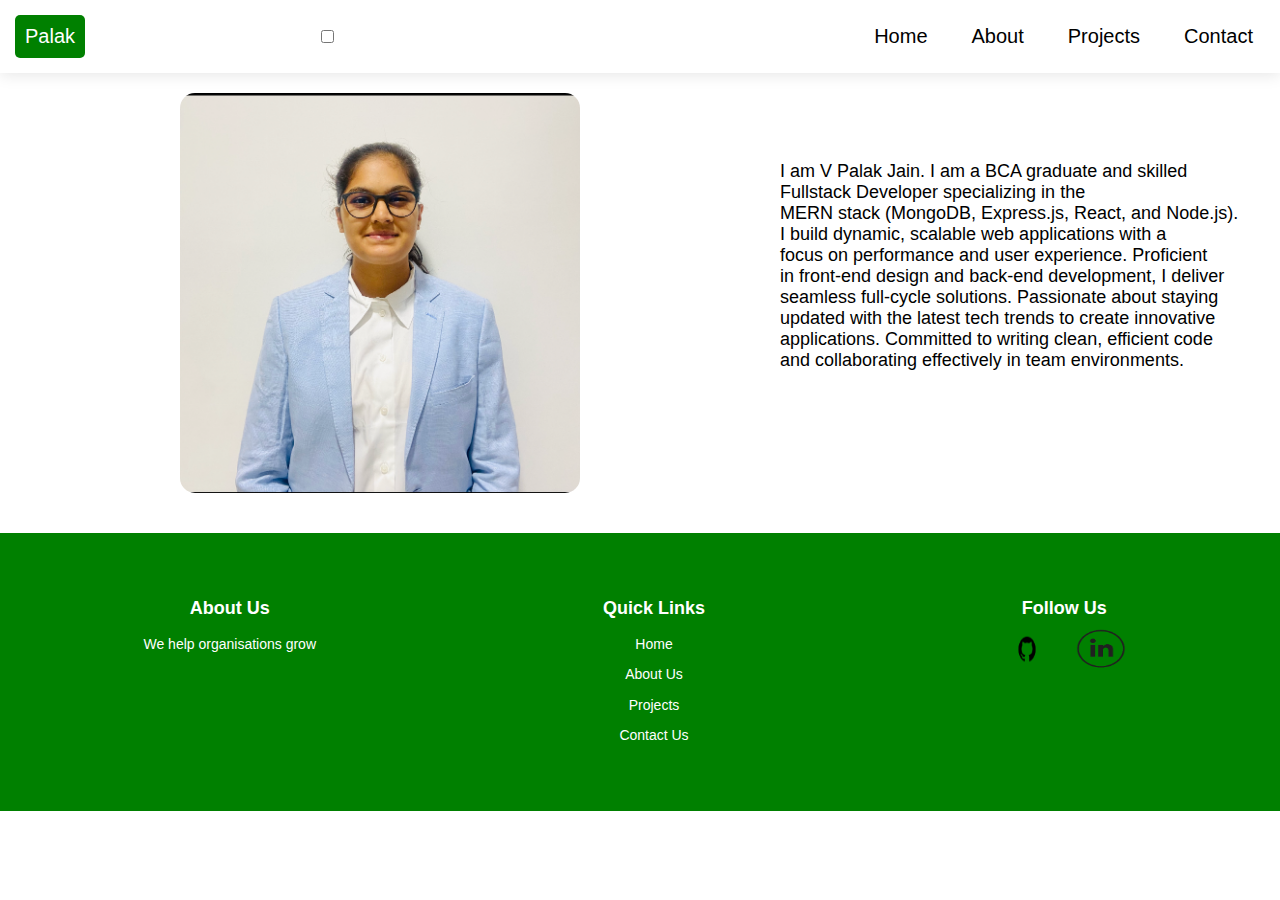
<file: about.html>
<!DOCTYPE html>
<html lang="en">
<head>
    <meta charset="UTF-8">
    <meta name="viewport" content="width=, initial-scale=1.0">
    <title>Document</title>
    <link rel="stylesheet" href="./about.css">
</head>
<body>
    <nav class="navbar">
        <div class="logo-name">Palak</div>
        <input type="checkbox" id="toggle-menu">
        <div class="hamburger" onclick="this.classList.toggle('active');">
            <span></span>
            <span></span>
            <span></span>
        </div>
        <ul class="nav-links">
            <li><a href="./index.html">Home</a></li>
            <li><a href="./about.html">About</a></li>
            <li><a href="./projects.html">Projects</a></li>
            <li><a href="./contact.html">Contact</a></li>
        </ul>
    </nav>
    <div class="hero">
        <div class="intro">
            <img src="./img.PNG" alt="">
            <p>I am V Palak Jain. I am a BCA graduate and skilled <br>
                Fullstack Developer specializing in the <br>
                MERN stack (MongoDB, Express.js, React, and Node.js). <br>
                I build dynamic, scalable web applications with a <br>
                focus on performance and user experience. Proficient <br>
                in front-end design and back-end development, I deliver <br>
                seamless full-cycle solutions. Passionate about staying <br>
                updated with the latest tech trends to create innovative <br>
                applications. Committed to writing clean, efficient code <br>
                and collaborating effectively in team environments.
            </p>
        </div>
    </div>
    <footer>
        <div class="footer-container">
            <div class="footer-section about">
                <h2>About Us</h2>
                <p>We help organisations grow</p>
            </div>
        </div>
        <div class="footer-section links">
            <h2>Quick Links</h2>
            <ul>
                <li><a href="./index.html">Home</a></li>
                <li><a href="./about.html">About Us</a></li>
                <li><a href="./projects.html">Projects</a></li>
                <li><a href="./contact.html">Contact Us</a></li>
            </ul>
        </div>
        <div class="footer-section social">
            <h2>Follow Us</h2>
            <a href="https://github.com/V-Palak-Jain"><img src="./gitlogo.png" alt=""></a>
            <a href="https://www.linkedin.com/in/palakv-jain-b202a3339/"><img src="./linklogo.png" alt=""></a>
        </div>
    </footer>
</body>
</html>
</file>
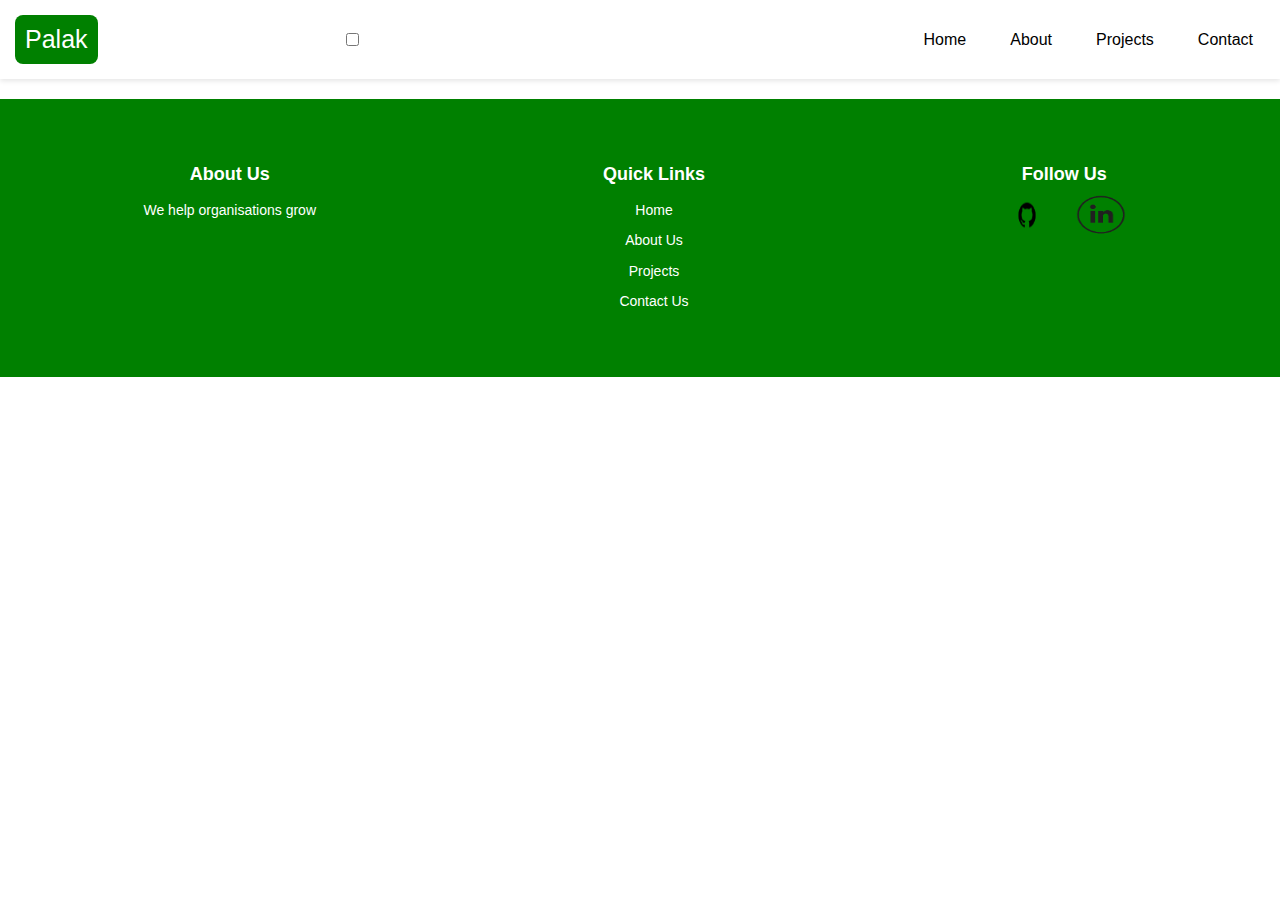
<file: contact.html>
<!DOCTYPE html>
<html lang="en">
<head>
    <meta charset="UTF-8">
    <meta name="viewport" content="width=, initial-scale=1.0">
    <title>Document</title>
    <link rel="stylesheet" href="./contact.css">
</head>
<body>
    <nav class="navbar">
        <div class="logo-name">Palak</div>
        <input type="checkbox" id="toggle-menu">
        <div class="hamburger" onclick="this.classList.toggle('active');">
            <span></span>
            <span></span>
            <span></span>
        </div>
        <ul class="nav-links">
            <li><a href="./index.html">Home</a></li>
            <li><a href="./about.html">About</a></li>
            <li><a href="./projects.html">Projects</a></li>
            <li><a href="./contact.html">Contact</a></li>
        </ul>
    </nav>
    <div id="contact-details">
    </div>
    <footer>
        <div class="footer-container">
            <div class="footer-section about">
                <h2>About Us</h2>
                <p>We help organisations grow</p>
            </div>
        </div>
        <div class="footer-section links">
            <h2>Quick Links</h2>
            <ul>
                <li><a href="./index.html">Home</a></li>
                <li><a href="./about.html">About Us</a></li>
                <li><a href="./projects.html">Projects</a></li>
                <li><a href="./contact.html">Contact Us</a></li>
            </ul>
        </div>
        <div class="footer-section social">
            <h2>Follow Us</h2>
            <a href="https://github.com/V-Palak-Jain"><img src="./gitlogo.png" alt=""></a>
            <a href="https://www.linkedin.com/in/palakv-jain-b202a3339/"><img src="./linklogo.png" alt=""></a>
        </div>
    </footer>
</body>
</html>
</file>
<file: about.css>
body{
    color: black;
    background-color: white;
    padding: 0;
    margin: 0;
    font-family: Arial, sans-serif;
}
.navbar{
    display: flex;
    align-items: center;
    color: black;
    background-color: white;
    font-size: 20px;
    padding: 15px;
    justify-content: space-between;
    position: relative;
    box-shadow: 0px 2px 15px rgba(0, 0, 0, 0.1);
}
.logo-name{
    color: white;
    border-radius: 5px;
    background-color: green;
    padding: 10px;
    font-size: 20px;
}
.nav-links{
    list-style: none;
    display: flex;
    margin: 0;
}
.nav-links li{
    margin-left: 20px;
}
.nav-links li a{
    display: flex;
    text-decoration: none;
    color: black;
    background-color: white;
    transition: background-color 0.3s;
    padding: 8px 12px;
    border-radius: 8px;
}
.nav-links li a:hover{
    color: white;
    background-color: green;
}
.hero div{
    display: flex;
    margin-left: 40px;
    padding: 20px 40px;
}
.hero img{
    height: 400px;
    width: 400px;
    border-radius: 15px;
    float: left;
    margin-left: 100px;
}
.hero p{
    padding-left: 200px;
    padding-top: 50px;
    font-size: 18px;
    float: right;
}
footer{
    margin-top: 20px;
    padding: 50px 0;
    background-color: green;
    color: white;
    text-align: center;
    position: relative;
    display: flex;
    justify-content: space-around;
}
.footer-container{
    display: flex;
    justify-content: space-around;
    flex-wrap: wrap;
}
.footer-section h2{
    font-size: 18px;
    margin-bottom: 10px;
}
.footer-section p, .footer-section ul{
    font-size: 14px;
    line-height: 1.6;
}
.footer-section ul{
    transition: background-color 0.3s;
    border-radius: 2px;
    list-style-type: none;
    padding: 0;
}
.footer-section ul li{
    margin: 8px 0;
}
.footer-section ul li a{
    text-decoration: none;
    color: white;
}
.footer-section ul li a:hover{
    color: black;
    background-color: white;
}
.footer-section.social a{
    margin: 0 10px;
    color: white;
    font-size: 18px;
    text-decoration: none;
}
.footer-section.social a img{
    height:40px;
    width: 50px;
}
.footer-section.social a:hover{
    color: black;
}
</file>
<file: contact.css>
body{
    font-family: Arial, sans-serif;
    margin: 0;
    padding: 0;
    background-color: white;
}
.navbar{
    display: flex;
    justify-content: space-between;
    align-items: center;
    background-color: white;
    padding: 15px;
    box-shadow: 0px 2px 5px rgba(0 ,0 ,0, 0.1);
    position: relative;
    
}
.logo-name{
    background-color: green;
    color: white;
    padding: 10px;
    border-radius: 8px;
    font-size: 25px;
}
.nav-links{
    list-style: none;
    display: flex;
    margin: 0;
}
.nav-links li{
    margin-left: 20px;
}
.nav-links li a{
    color: black;
    text-decoration: none;
    padding: 8px 12px;
    border-radius: 8px;
    transition: background-color 0.3s;
}
.nav-links li a:hover{
    background-color: green;
    color: white;
}
footer{
    margin-top: 20px;
    padding: 50px 0;
    background-color: green;
    color: white;
    text-align: center;
    position: relative;
    display: flex;
    justify-content: space-around;
}
.footer-container{
    display: flex;
    justify-content: space-around;
    flex-wrap: wrap;
}
.footer-section h2{
    font-size: 18px;
    margin-bottom: 10px;
}
.footer-section p, .footer-section ul{
    font-size: 14px;
    line-height: 1.6;
}
.footer-section ul{
    transition: background-color 0.3s;
    border-radius: 2px;
    list-style-type: none;
    padding: 0;
}
.footer-section ul li{
    margin: 8px 0;
}
.footer-section ul li a{
    text-decoration: none;
    color: white;
}
.footer-section ul li a:hover{
    color: black;
    background-color: white;
}
.footer-section.social a{
    margin: 0 10px;
    color: white;
    font-size: 18px;
    text-decoration: none;
}
.footer-section.social a img{
    height:40px;
    width: 50px;
}
.footer-section.social a:hover{
    color: black;
}
</file>
